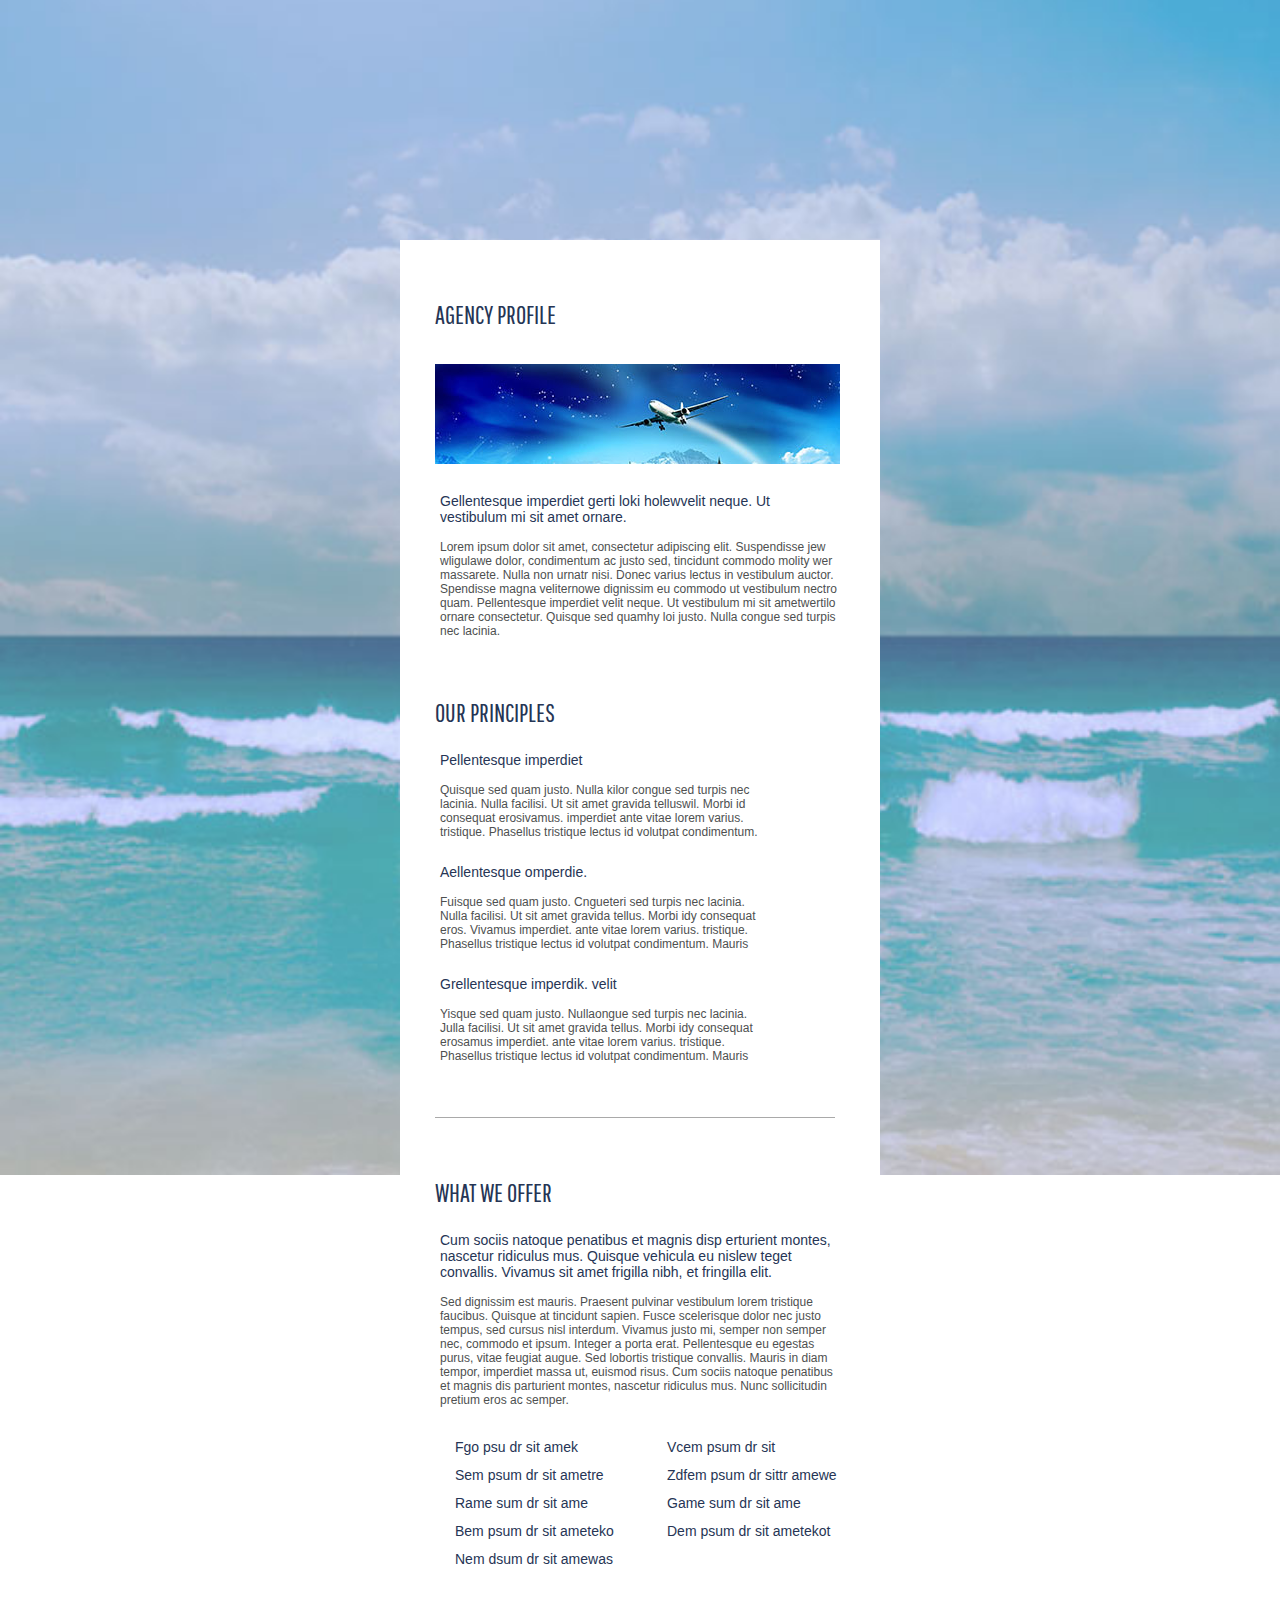
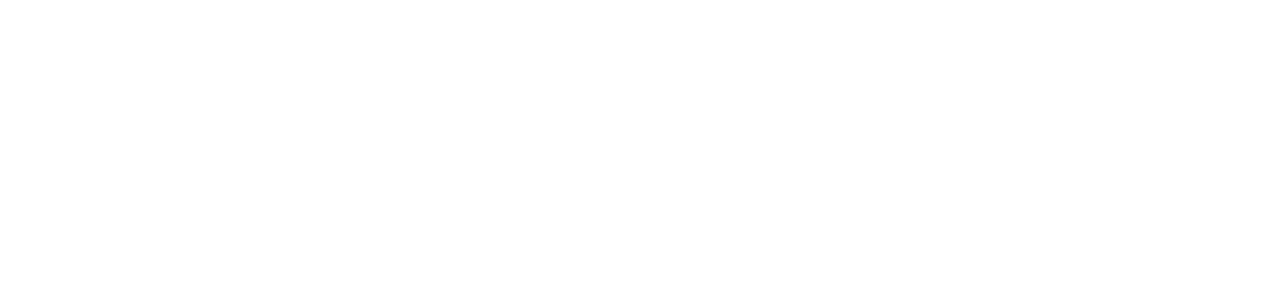
<file: module-3/index.html>
<!DOCTYPE html>
<html lang="en">
<head>
    <meta charset="UTF-8">
    <meta name="viewport" content="width=device-width, initial-scale=1.0">
    <meta http-equiv="X-UA-Compatible" content="ie=edge">
    <link href="https://fonts.googleapis.com/css?family=Pathway+Gothic+One" rel="stylesheet" >
    <link rel="stylesheet" href="css/styles.css">
    <title>Домашнее задание модуль 3</title>
</head>
<body>
<div class ="wrapper">

    <div>
        <H2 class ="caption">Agency Profile</H2>
        <img class ="imeg" src="img/air.jpg" alt="Картика" title="самолёт" width="448" height="135">
        <h4>Gellentesque imperdiet gerti loki holewvelit neque. Ut vestibulum mi sit amet ornare. 
        </h4>
        <p> Lorem ipsum dolor sit amet, consectetur adipiscing elit. Suspendisse jew wligulawe dolor, condimentum ac justo sed, tincidunt commodo molity wer massarete. Nulla non urnatr nisi. Donec varius lectus in vestibulum auctor. Spendisse magna veliternowe dignissim eu commodo ut vestibulum nectro quam. Pellentesque imperdiet velit neque. Ut vestibulum mi sit ametwertilo ornare consectetur. Quisque sed quamhy loi justo. Nulla congue sed turpis nec lacinia.
        </p>
    </div>

    <div>
        <H2 class="title">Our Principles</H2>
        <h4>Pellentesque imperdiet</h4>
        <p class="ourtext">Quisque sed quam justo. Nulla kilor congue sed turpis nec lacinia. Nulla facilisi. Ut sit amet gravida telluswil. Morbi id consequat erosivamus. imperdiet ante vitae lorem varius. tristique. Phasellus tristique lectus id volutpat condimentum.
        </p>
        <h4>Aellentesque omperdie.</h4>
        <p class="ourtext">Fuisque sed quam justo. Cngueteri sed turpis nec lacinia. Nulla facilisi. Ut sit amet gravida tellus. Morbi idy consequat eros. Vivamus imperdiet. ante vitae lorem varius. tristique. Phasellus tristique lectus id volutpat condimentum. Mauris
        </p>
        <h4>Grellentesque imperdik. velit </h4>
        <p class="ourtext">Yisque sed quam justo. Nullaongue sed turpis nec lacinia. Julla facilisi. Ut sit amet gravida tellus. Morbi idy consequat erosamus imperdiet. ante vitae lorem varius. tristique. Phasellus tristique lectus id volutpat condimentum. Mauris
        </p>
    </div>

    <div class="line">
    </div>

    <div>
        <h2 class="title">WHAT WE OFFER</h2>
        <h4>Cum sociis natoque penatibus et magnis disp erturient montes, nascetur ridiculus mus. Quisque vehicula eu nislew teget convallis. Vivamus sit amet frigilla nibh, et fringilla elit.
        </h4>
        <p>Sed dignissim est mauris. Praesent pulvinar vestibulum lorem tristique faucibus. Quisque at tincidunt sapien. Fusce scelerisque dolor nec justo tempus, sed cursus nisl interdum. Vivamus justo mi, semper non semper nec, commodo et ipsum. Integer a porta erat. Pellentesque eu egestas purus, vitae feugiat augue. Sed lobortis tristique convallis. Mauris in diam tempor, imperdiet massa ut, euismod risus. Cum sociis natoque penatibus et magnis dis parturient montes, nascetur ridiculus mus. Nunc sollicitudin pretium eros ac semper.
        </p>
        
        <ul class="list">
            <li>Fgo psu dr sit amek</li>
            <li>Sem psum dr sit ametre</li>
            <li>Rame sum dr sit ame</li>
            <li>Bem psum dr sit ameteko</li>
            <li>Nem dsum dr sit amewas</li>
            <li>Vcem psum dr sit</li>
            <li>Zdfem psum dr sittr amewe</li>
            <li>Game sum dr sit ame </li>
            <li>Dem psum dr sit ametekot </li>
        </ul>
    </div>  
</div>
</body>
</html>
</file>
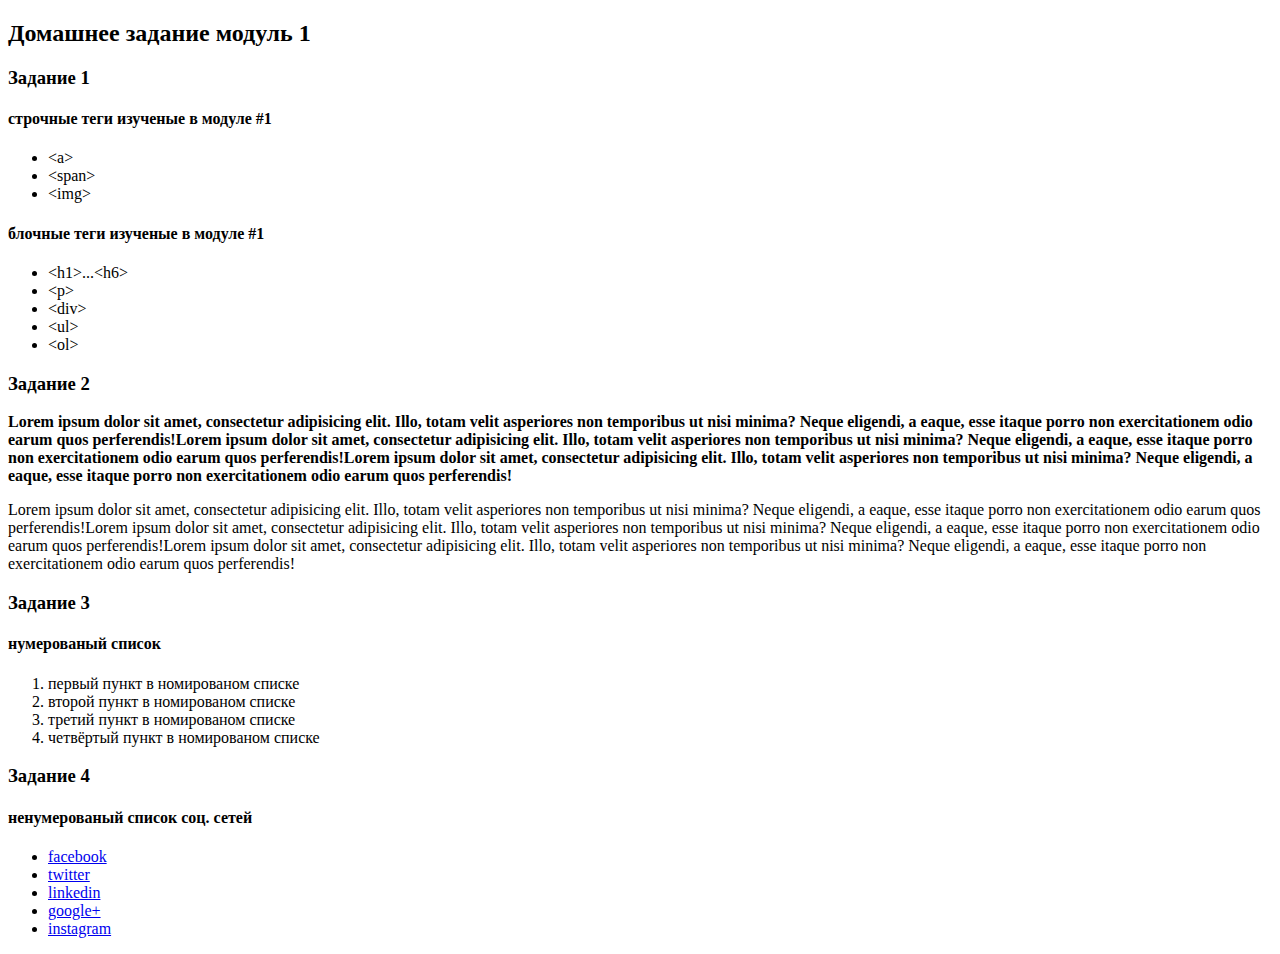
<file: module-1/index(dop).html>
<!DOCTYPE html>
<html lang="en">
<head>
    <meta charset="UTF-8">
    <meta name="viewport" content="width=device-width, initial-scale=1.0">
    <meta http-equiv="X-UA-Compatible" content="ie=edge">
    <title>Доп.задание модуль 1</title>
</head>
<body>
    <h2>Домашнее задание модуль 1</h2>
         <h3>Задание 1</h3>
            <div>
                <h4>строчные теги изученые в модуле #1</h4>
                    <ul>
                        <li>&lt;a&gt;</li>
                        <li>&lt;span&gt;</li>
                        <li>&lt;img&gt;</li>
                    </ul>
            </div>
            <div>
                <h4>блочные теги изученые в модуле #1</h4>
                    <ul>
                        <li>&lt;h1&gt;...&lt;h6&gt;</li>
                        <li>&lt;p&gt;</li>
                        <li>&lt;div&gt;</li>
                        <li>&lt;ul&gt;</li>
                        <li>&lt;ol&gt;</li>
                    </ul>
            </div>
                     
        <h3>Задание 2</h3>
           <div>
               <p>
                    <b>Lorem ipsum dolor sit amet, consectetur adipisicing elit. Illo, totam velit asperiores non temporibus ut nisi minima? Neque eligendi, a eaque, esse itaque porro non exercitationem odio earum quos perferendis!Lorem ipsum dolor sit amet, consectetur adipisicing elit. Illo, totam velit asperiores non temporibus ut nisi minima? Neque eligendi, a eaque, esse itaque porro non exercitationem odio earum quos perferendis!Lorem ipsum dolor sit amet, consectetur adipisicing elit. Illo, totam velit asperiores non temporibus ut nisi minima? Neque eligendi, a eaque, esse itaque porro non exercitationem odio earum quos perferendis!
                    </b>
               </p>
               <p>
                    Lorem ipsum dolor sit amet, consectetur adipisicing elit. Illo, totam velit asperiores non temporibus ut nisi minima? Neque eligendi, a eaque, esse itaque porro non exercitationem odio earum quos perferendis!Lorem ipsum dolor sit amet, consectetur adipisicing elit. Illo, totam velit asperiores non temporibus ut nisi minima? Neque eligendi, a eaque, esse itaque porro non exercitationem odio earum quos perferendis!Lorem ipsum dolor sit amet, consectetur adipisicing elit. Illo, totam velit asperiores non temporibus ut nisi minima? Neque eligendi, a eaque, esse itaque porro non exercitationem odio earum quos perferendis!
               </p>
           </div>

         <h3>Задание 3</h3>
            <h4>нумерованый список</h4>
                    <ol>
                        <li>первый пункт в номированом списке</li>
                        <li>второй пункт в номированом списке</li>
                        <li>третий пункт в номированом списке</li>
                        <li>четвёртый пункт в номированом списке</li>
                    </ol>

        <h3>Задание 4</h3>
            <h4>ненумерованый список соц. сетей</h4>
                <ul>
                    <li>
                        <a href="https://www.facebook.com/" target="_blank">facebook</a>
                    </li>

                    <li>
                        <a href="https://twitter.com/" target="_blank">twitter</a>
                    </li>

                    <li>
                        <a href="https://www.linkedin.com/" target="_blank">linkedin</a>
                    </li>

                    <li>
                        <a href="https://plus.google.com/" target="_blank">google+</a>
                     </li>

                     <li>
                        <a href="https://www.instagram.com/" target="_blank">instagram</a>
                     </li>
                </ul>

</body>
</html>
</file>
<file: module-3/css/styles.css>
* {
    box-sizing: border-box;
    margin: 0;
    padding: 0;
}
/* ------------------------------------------------------- */
body {
    background-image: url("../img/background.jpg"); 
    background-repeat: no-repeat;
    background-size: cover;
    background-position: center;
    background-attachment: fixed;
    
}
/* ------------------------------------------------------- */

.wrapper {
    width: 480px;  
    background-color: white;
    margin: 240px auto 240px auto; 
    padding: 0px 35px 45px 35px;
}

.caption, .title {
    text-transform: uppercase;
    font-family: 'Pathway Gothic One';
    color: #263555;
    font-size: 25px;
    font-weight: normal;
    padding: 60px 0px 0px 0px;
}

.imeg {
    width: 405px;
    background-repeat: no-repeat;
    background-size: cover;
    margin: auto;
    padding: 35px 0px 0px 0px;

}
p {
    width: 400px;
    margin: auto;
    font-family: Arial, Helvetica, sans-serif;
    font-size: 12px;
    color: #4e5050;
}
.ourtext {
   padding-right: 75px;
}

h4 {
    width: 400px;
    margin: auto;
    color: #263555;
    font-family: Arial, Helvetica, sans-serif;
    font-size: 14px;
    font-weight: normal;
    padding: 25px 0px 15px 0px;
}
.line {
    width: 400px;
    height: 1px;
    background-color: darkgray; 
    padding: 0;
    margin: 54px 0px 0px 0;
}
.list {
    font-family: Arial, Helvetica, sans-serif;
    font-size: 14px;

}

ul {
    list-style: none;
    column-count: 2;
    margin-top: 20px;
    margin-bottom: 30px;
}
li {
    margin: 12px 0px 0px 0px;
    padding-left: 20px;
    display: inline-block;
    vertical-align: top;
    color: #263555;
}
</file>
